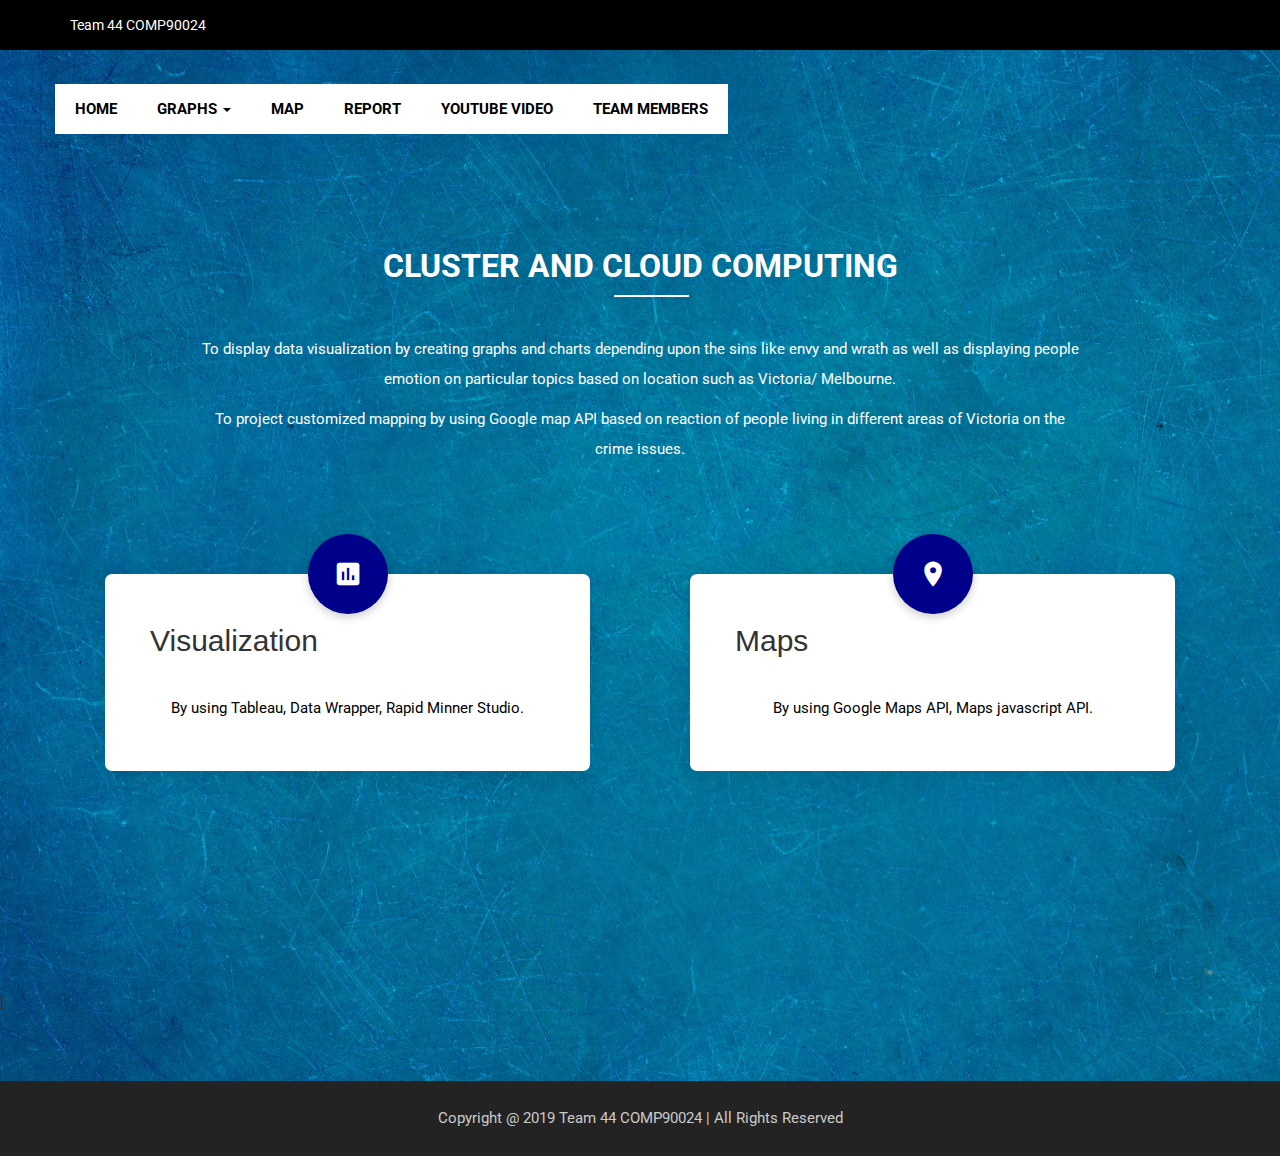
<file: index.html>
<!DOCTYPE html>
<html lang="en">

<head>
    <meta charset="UTF-8">
    <meta name="viewport" content="width=device-width, initial-scale=1">
    <title>Cluster and Cloud Computing</title>

    <link href="https://fonts.googleapis.com/icon?family=Material+Icons" rel="stylesheet">
    <link href="https://fonts.googleapis.com/css?family=Roboto:300,400,500,700,900" rel="stylesheet">

    <link rel="stylesheet" href="css/bootstrap.css">
    <link rel="stylesheet" href="css/font-awesome.min.css">
    <link rel="stylesheet" href="css/owl.carousel.min.css">
    <link rel="stylesheet" href="css/owl.theme.default.min.css">
    <link rel="stylesheet" href="style.css">

</head>

<body background="img/blue 5.jpg" style="background-size:cover">
    <div class="wrapper">
        <header class="header">
            <section class="header-top">
                <div class="container">
                    <div class="row">
                        <div class="col-md-8 col-sm-8 col-xs-12">
                            <div class="contact">
                                <p><span class="phone"><a href="#">Team 44 COMP90024</a></span><span class="email"><a
                                            href="#"></a></span></p>
                            </div>
                        </div>
                    </div>
                </div>
            </section>
            <section class="header-bottom">
                <div class="container">
                    <div class="row">
                        <div class="col-md-5 col-sm-12 col-xs-12">
                            <a href="#">
                            </a>
                        </div>
                        <div class="col-md col-sm col-xs">
                            <div class="menu">
                                <ul class="nav navbar-nav">
                                    <li class="active"><a href="index.html" style="padding-right:20px;padding-left:20px">HOME</a></li>
                                    <!--<li class="active"><a href="7sins.html" style="padding-right:20px;padding-left:20px">SEVEN DEADLY SINS</a></li>-->
                                    <li class="dropdown">
                                        <a href="#" class="dropdown-toggle" data-toggle="dropdown" role="button"
                                            aria-expanded="false" style="padding-right:20px;padding-left:20px">GRAPHS <span class="caret"></span></a>
                                        <ul class="dropdown-menu" style="padding-right:5px; padding-left:5px; text-align: left">
                                            <li><a href="#">Text Tables</a></li>
                                            <li><a href="#">Heat Maps</a></li>
                                            <li><a href="#">Highlight Tables</a></li>
                                            <li><a href="#">Pie Charts</a></li>
                                            <li><a href="#">Horizontal Bars</a></li>
                                            <li><a href="stacked bar.html">Stacked Bars</a></li>
                                            <li><a href="#">Side-by-side Bars</a></li>
                                            <li><a href="#">Tree Maps</a></li>
                                            <li><a href="#">Circle View</a></li>
                                            <li><a href="#">Dual Line</a></li>
                                            <li><a href="#">Dual Combination</a></li>
                                            <li><a href="#">Histogram</a></li>
                                            <li><a href="#">Scatter Plots</a></li>
                                            <li><a href="bubbles.html">Packed Bubbles</a></li>
                                            <li><a href="#">Gnatt Chart</a></li>
                                            <li><a href="#">Bullet Graphs</a></li>
                                        </ul>
                                    </li>
                                    <li><a href="map.html" style="padding-right:20px;padding-left:20px" >MAP</a></li>
                                    <li><a href="report.html" style="padding-right:20px;padding-left:20px">REPORT</a></li>
                                    <li><a href="youtube.html" style="padding-right:20px;padding-left:20px">YOUTUBE VIDEO</a></li>
                                    <li><a href="team.html" style="padding-right:20px;padding-left:20px">TEAM MEMBERS</a></li>
                                </ul>
                            </div>
                        </div>
                    </div>
                </div>
            </section>
        </header>
        <section class="our_activity">
            <h2>CLUSTER AND CLOUD COMPUTING</h2>
            <p class="spacing">To display data visualization by creating graphs and charts depending upon
                the sins like envy and wrath as well as displaying people emotion on
                particular topics based on location such as Victoria/ Melbourne.</p>
            <p class="spacing"> To project customized mapping by using Google map API based on reaction
                of people living in different areas of Victoria on the crime issues.</p>
            <div class="container">
                <div class="row">
                    <div class="col-md-6 col-xs-12">
                        <div class="single-Promo">
                            <div class="promo-icon">
                                <i class="material-icons">insert_chart</i>
                            </div>
                         <h2>Visualization</h2>
                            <p>By using Tableau, Data Wrapper, Rapid Minner Studio.</p>
                        </div>
                    </div>
                    <div class="col-md-6 col-xs-12">
                        <div class="single-Promo">
                            <div class="promo-icon">
                                <i class="material-icons">location_on</i>
                            </div>
                        <h2>         Maps</h2>
                            <p>By using Google Maps API, Maps javascript API.</p>
                        </div>
                    </div>
                </div>
            </div>
        </section>
        <footer class="footer">
            <div class="footer_bottom">]
                <p>Copyright @ 2019 Team 44 COMP90024</a> | All Rights Reserved </p>
            </div>
        </footer>
    </div>
    <script src="js/jquery-3.1.1.min.js"></script>
    <script src="js/animationCounter.js"></script>
    <script src="js/bootstrap.min.js"></script>
    <script src="js/owl.carousel.min.js"></script>
    <script src="js/active.js"></script>
</body>
</html>
</file>
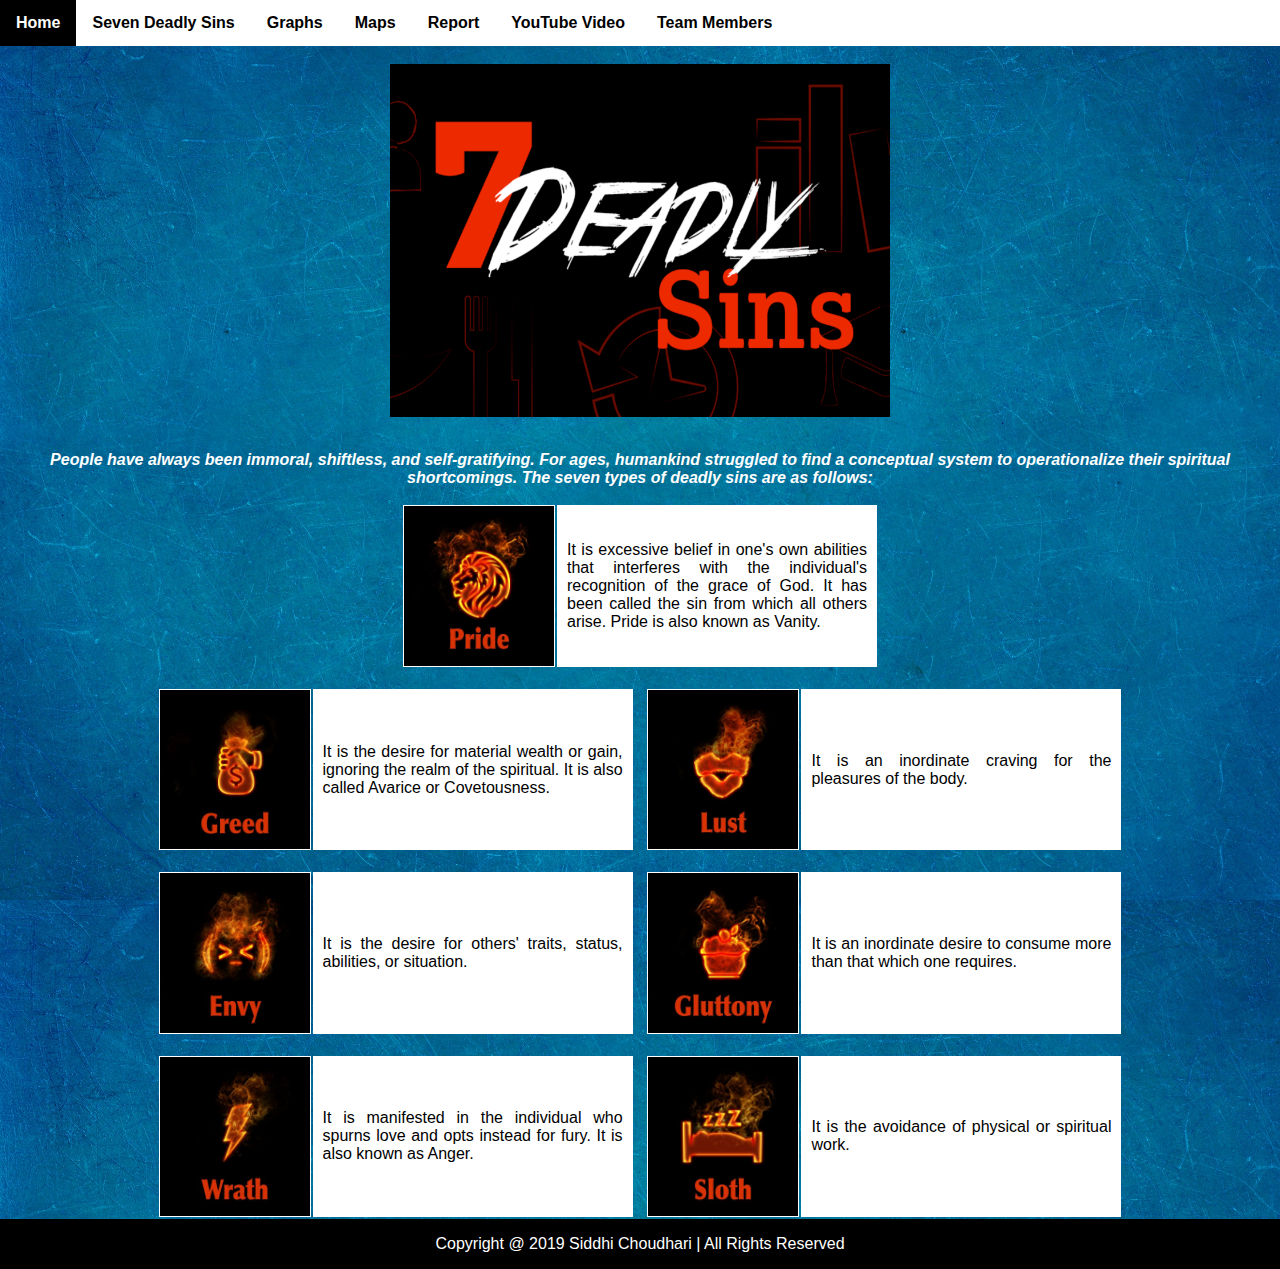
<file: 7sins.html>
<!DOCTYPE html>
<html>
<head>
  <title>Seven Deadly Sins</title>
<meta name="viewport" content="width=device-width, initial-scale=1">
<link rel="stylesheet" href="menubar.css">
<style>
* {box-sizing: border-box}
body {font-family: Verdana, sans-serif; margin:0}
.mySlides {display: none}
img {vertical-align: middle;}

/* Slideshow container */
.slideshow-container {
  max-width: 500px;
  position: relative;
  margin: auto;
}

/* Caption text */
.text {
  color: #f2f2f2;
  font-size: 15px;
  padding: 8px 12px;
  position: absolute;
  bottom: 8px;
  width: 100%;
  text-align: center;
}
/* Fading animation */
.fade {
  -webkit-animation-name: fade;
  -webkit-animation-duration: 1.5s;
  animation-name: fade;
  animation-duration: 1.5s;
}

@-webkit-keyframes fade {
  from {opacity: .4} 
  to {opacity: 1}
}

@keyframes fade {
  from {opacity: .4} 
  to {opacity: 1}
}

</style>
</head>
<body>
  <ul>
    <li><a href="index.html">Home</a></li>
    <li><a href="7sins.html">Seven Deadly Sins</a></li>
    <li class="dropdown">
      <a class="dropbtn">Graphs</a>
      <div class="dropdown-content">
            <a href="#">Text Tables</a>
            <a href="#">Heat Maps</a>
            <a href="#">Highlight Tables</a>
            <a href="#">Pie Charts</a>
            <a href="#">Horizontal Bars</a>
            <a href="stacked bar.html">Stacked Bars</a>
            <a href="#">Side-by-side Bars</a>
            <a href="#">Tree Maps</a>
            <a href="#">Circle View</a>
            <a href="#">Dual Line</a>
            <a href="#">Dual Combination</a>
            <a href="#">Histogram</a>
            <a href="#">Scatter Plots</a>
            <a href="bubbles.html">Packed Bubbles</a>
            <a href="#">Gnatt Chart</a>
            <a href="#">Bullet Graphs</a>
      </div>
    </li>
    <li><a href="map.html">Maps</a></li>
    <li><a href="report.html">Report</a></li>
    <li><a href="youtube.html">YouTube Video</a></li>
    <li><a href="team.html">Team Members</a></li>
  </ul>
  <br \>
<div class="slideshow-container">

<div class="mySlides fade">
  <img src="img/4.png" style="width:100%">
</div>
  
<div class="mySlides fade">
  <img src="img/1.png" style="width:100%">
</div>

<div class="mySlides fade">
  <img src="img/2.png" style="width:100%">
</div>

<div class="mySlides fade">
  <img src="img/3.png" style="width:100%">
</div>
</div>
<br>

<div style="text-align:center">
  <span class="dot" onclick="currentSlide(1)"></span> 
  <span class="dot" onclick="currentSlide(2)"></span> 
  <span class="dot" onclick="currentSlide(3)"></span>
  <span class="dot" onclick="currentSlide(4)"></span> 
</div>
<div align="center">
<p style="color: white"><b><i>People have always been immoral, shiftless, and self-gratifying. For ages, humankind struggled to find a conceptual system to operationalize their spiritual shortcomings. The seven types of deadly sins are as follows:</i></b></p>
<table>
  <tr>
    <td style="background-color:white;"><img src="img/pride.jpg" style="width:150px;"></td>
    <td style="padding-left:10px; padding-right:10px; background-color:white;"><p style="width:300px; text-align: justify">It is excessive belief in one's own abilities that interferes with the individual's recognition of the grace of God. It has been called the sin from which all others arise. Pride is also known as Vanity.</p></td>
</table>
<br \>
<table>
  <tr> 
    <td style="background-color:white;"><img src="img/greed.jpg" style="width:150px;"></td>
    <td style="padding-left:10px; padding-right:10px; background-color:white;"><p style="width:300px; text-align: justify">It is the desire for material wealth or gain, ignoring the realm of the spiritual. It is also called Avarice or Covetousness.</p></td>
    <td>&nbsp;&nbsp;</td>
    <td style="background-color:white;"><img src="img/lust.jpg" style="width:150px;"></td>
    <td style="padding-left:10px; padding-right:10px; background-color:white;"><p style="width:300px; text-align: justify">It is an inordinate craving for the pleasures of the body.</p></td>  
  </tr>
</table>
<br \>
<table>
  <tr> 
    
    <td style="background-color:white;"><img src="img/envy.jpg" style="width:150px;"></td>
    <td style="padding-left:10px; padding-right:10px; background-color:white;"><p style="width:300px; text-align: justify">It is the desire for others' traits, status, abilities, or situation.</p></td>
    <td>&nbsp;&nbsp;</td>
    <td style="background-color:white;"><img src="img/gluttony.jpg" style="width:150px;"></td>
    <td style="padding-left:10px; padding-right:10px; background-color:white;"><p style="width:300px; text-align: justify">It is an inordinate desire to consume more than that which one requires.</p></td>
  </tr>
</table>
<br \>
  <table>
  <tr> 
    <td style="background-color:white;"><img src="img/wrath.jpg" style="width:150px;"></td>
    <td style="padding-left:10px; padding-right:10px; background-color:white;"><p style="width:300px; text-align: justify">It is manifested in the individual who spurns love and opts instead for fury. It is also known as Anger.</p></td>
    <td>&nbsp;&nbsp;</td>
    <td style="background-color:white;"><img src="img/sloth.jpg" style="width:150px;"></td>
    <td style="padding-left:10px; padding-right:10px; background-color:white;"><p style="width:300px; text-align: justify">It is the avoidance of physical or spiritual work.</p></td>
    </tr>
  </tr>
</table>
</div>

<script>
var slideIndex = 0;
showSlides();

function showSlides() {
  var i;
  var slides = document.getElementsByClassName("mySlides");
  var dots = document.getElementsByClassName("dot");
  for (i = 0; i < slides.length; i++) {
    slides[i].style.display = "none";  
  }
  slideIndex++;
  if (slideIndex > slides.length) {slideIndex = 1}    
  for (i = 0; i < dots.length; i++) {
    dots[i].className = dots[i].className.replace(" active", "");
  }
  slides[slideIndex-1].style.display = "block";  
  dots[slideIndex-1].className += " active";
  setTimeout(showSlides, 2000); // Change image every 2 seconds
}
</script>
</body>
<footer class="footer">
    <p>Copyright @ 2019 Siddhi Choudhari</a> | All Rights Reserved </p>
</footer>
</html>
</file>
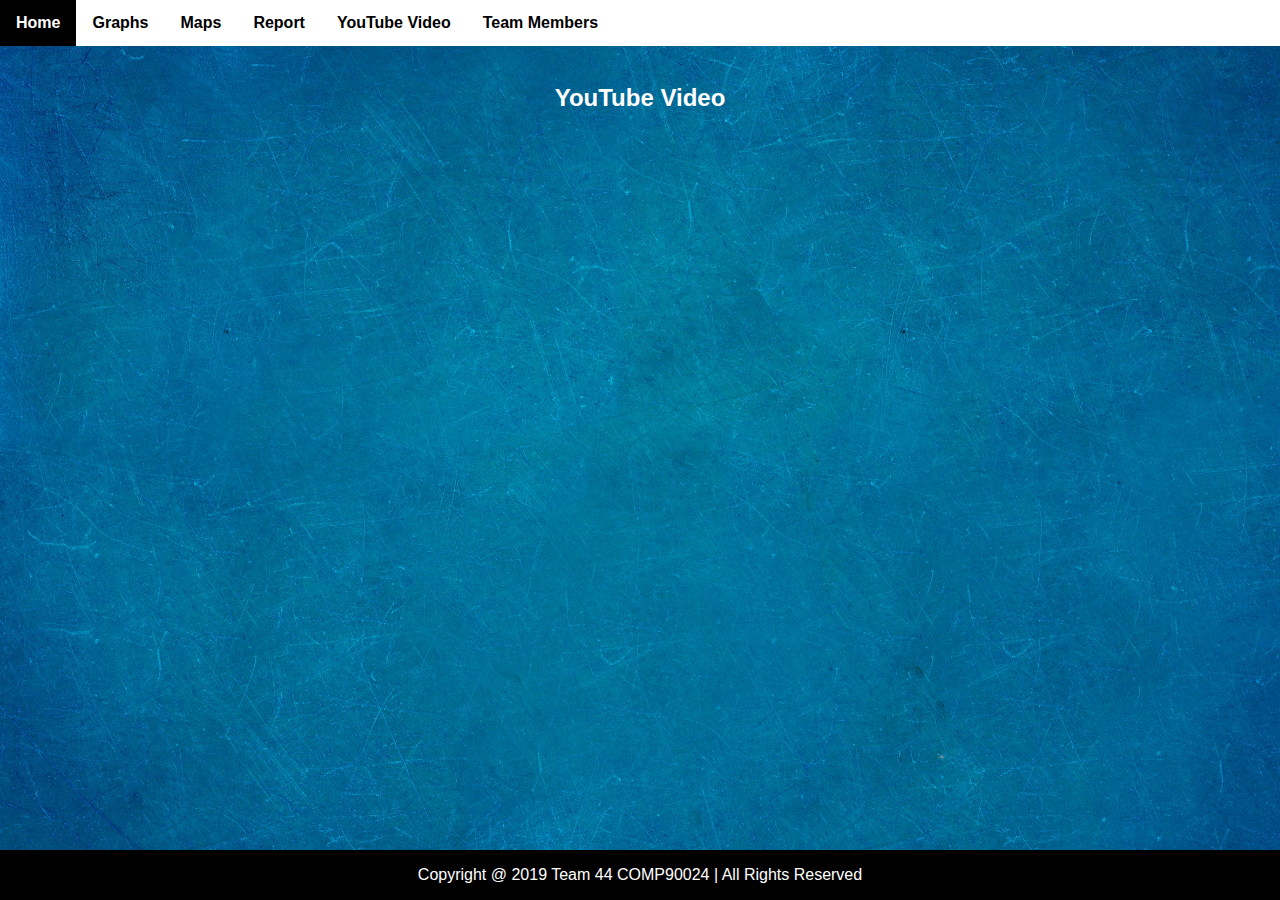
<file: youtube.html>
<!DOCTYPE html>
<html>
<head>
  <title>YouTube Video</title>
<meta name="viewport" content="width=device-width, initial-scale=1">
<link rel="stylesheet" href="menubar.css">
</head>
<body>
  <ul>
    <li><a href="index.html">Home</a></li>
    <!--<li><a href="7sins.html">7 Deadly Sins</a></li>-->
    <li class="dropdown">
      <a class="dropbtn">Graphs</a>
      <div class="dropdown-content">
            <a href="#">Text Tables</a>
            <a href="#">Heat Maps</a>
            <a href="#">Highlight Tables</a>
            <a href="#">Pie Charts</a>
            <a href="#">Horizontal Bars</a>
            <a href="stacked bar.html">Stacked Bars</a>
            <a href="#">Side-by-side Bars</a>
            <a href="#">Tree Maps</a>
            <a href="#">Circle View</a>
            <a href="#">Dual Line</a>
            <a href="#">Dual Combination</a>
            <a href="#">Histogram</a>
            <a href="#">Scatter Plots</a>
            <a href="bubbles.html">Packed Bubbles</a>
            <a href="#">Gnatt Chart</a>
            <a href="#">Bullet Graphs</a>
      </div>
    </li>
    <li><a href="map.html">Maps</a></li>
    <li><a href="report.html">Report</a></li>
    <li><a href="youtube.html">YouTube Video</a></li>
    <li><a href="team.html">Team Members</a></li>
  </ul>
  <br \>
  <div align="center">
      <h2>YouTube Video</h2>
      <br \>
  <iframe width="727" height="409" src="https://www.youtube.com/embed/DXt-rXDu9M8" frameborder="0" allowfullscreen></iframe>
  </div>
<br \>

  </body>
  <footer class="footer">
        <p>Copyright @ 2019 Team 44 COMP90024</a> | All Rights Reserved </p>
    </footer>
  </html>
</file>
<file: style.css>
.header .header-top {
    background:  black none repeat scroll 0 0;
    height: 50px;
}

.contact>p {
    line-height: 50px;
    margin: 0;
    padding: 0;
}

.header .header-top .contact p a {
    color: #fff;
    font-size: 14px;
    font-weight: 400;
    text-decoration: none;
    font-family: 'Roboto', sans-serif;
}

.header .header-top .contact p span {
    margin-right: 45px;
}
.header .header-top .join-us p a {
    background: #089549 none repeat scroll 0 0;
    color: #fff;
    float: left;
    font-size: 15px;
    font-weight: 500;
    padding: 0 40px;
    text-decoration: none;
    font-family: 'Roboto', sans-serif;
}

.header .header-bottom .menu {
    margin: 34px 0;
}

.header .header-bottom .menu ul {
    float: left;
}

.header .header-bottom .menu ul li a {
    color: black;
    font-family: "Roboto", sans-serif;
    font-size: 15px;
    font-weight: bold;
    margin-right: 0;
    padding-left: 40px;
    padding-right: 0;
    background-color: white;
    
}

.nav>li>a:hover,
.nav>li>a:focus {
    color: black;
    background-color: transparent;
}

.main-logo {
    margin: 29px 0;
}

.main-logo>img {
    display: inline-block;
}

.main-logo>h2 {
    display: inline-block;
    font-size: 20px;
    font-weight: bold;
    margin-left: 11px;
    color: #01d262;
}

.wrapper section>h2 {
    color: white;
    font-family: "Roboto", sans-serif;
    font-size: 32px;
    font-weight: 700;
    margin: 115px auto 50px;
    position: relative;
    text-transform: uppercase;
    width: 100%;
    text-align: center;
    margin: 115px 0 50px;
}

.wrapper section>h2::before {
    background: white none repeat scroll 0 0;
    bottom: -13px;
    content: "";
    height: 2px;
    left: 48%;
    position: absolute;
    width: 75px;
    margin: 0 auto;
}

.wrapper section>p {
    font-family: "Roboto", sans-serif;
    font-size: 15px;
    font-weight: 400;
    line-height: 30px;
    text-align: center;
}

.our_activity {
    margin-bottom: 140px;
}

.our_activity .single-Promo {
    border-radius: 7px;
    box-shadow: 0 5px 20px 0 rgba(0, 0, 0, 0.1);
    margin: 100px 35px 0;
    padding: 40px 45px;
    position: relative;
    background: white;
}

.our_activity .single-Promo .promo-icon {
    left: 0;
    position: absolute;
    text-align: center;
    top: -40px;
    width: 100%;
}

.our_activity .single-Promo h2 {
    border-radius: 60px;
    margin: 10px auto 38px;
    position: relative;
    width: -moz-fit-content;
}

.our_activity .single-Promo h2::before {
    background: white none repeat scroll 0 0;
    bottom: -5px;
    content: "";
    height: 2px;
    left: 20%;
    position: absolute;
    width: 60%;
}

.our_activity .single-Promo h2 a {
    text-decoration: none;
    font-family: "Roboto", sans-serif;
    font-size: 22px;
    font-weight: 500;
    color: white;
}

.our_activity .single-Promo p {
    color: black;
    font-family: "Roboto", sans-serif;
    font-size: 15px;
    font-weight: 400;
    line-height: 26px;
    text-align: center;
}

.our_activity .single-Promo i {
    border: 0 solid #000;
    border-radius: 50%;
    box-shadow: 0 3px 10px 0 rgba(0, 0, 0, 0.2);
    font-size: 30px;
    padding: 25px;
    text-align: center;
    background: darkblue;
    color: white;
}
.footer {
    background: transparent;
    padding-top: 80px
}
.footer .footer_bottom p {
    background: #232323 none repeat scroll 0 0;
    color: #cacaca;
    font-family: "Roboto", sans-serif;
    font-size: 15px;
    font-weight: 400;
    height: 75px;
    line-height: 75px;
    margin: 70px 0 0;
    padding: 0;
    text-align: center;
    left: 0;
    bottom: 0;
    width: 100%;
}
.spacing{
    padding-left: 200px;
    padding-right: 200px;
    color: white;
}
</file>
<file: menubar.css>
html{
  height: 100%;
}

body{
  position: relative;
  min-height: 100%;
  padding: 0;
  margin: 0;
  background-image: url(img/blue\ 5.jpg);
  background-size: cover;
}

body::after {
  content: '';
  display: block;
  height: 50px;
}

ul {
    list-style-type: none;
    margin: 0;
    padding: 0;
    overflow: hidden;
    background-color: white;
  }
  
  li {
    float: left;
  }
  
  li a, .dropbtn {
    display: inline-block;
    color: black;
    text-align: center;
    padding: 14px 16px;
    text-decoration: none;
    font-weight: bold;
  }
  
  li a:hover, .dropdown:hover .dropbtn {
    background-color:black;
    color: white;
 }
  
  li.dropdown {
    display: inline-block;
  }
  
  .dropdown-content {
    display: none;
    position: absolute;
    background-color: #f9f9f9;
    min-width: 160px;
    box-shadow: 0px 8px 16px 0px rgba(0,0,0,0.2);
    z-index: 1;
  }
  
  .dropdown-content a {
    color: black;
    padding: 12px 16px;
    text-decoration: none;
    display: block;
    text-align: left;
  }
  
  .dropdown-content a:hover {background-color: black; color: white;}
  
  .dropdown:hover .dropdown-content {
    display: block;
  }

  .spacing{
    padding-left: 200px;
    padding-right: 200px;
}

body {font-family: Verdana, sans-serif; margin:0}

footer{
  color: white;
  text-align: center;
  background-color: black;
  position: absolute;
  bottom: 0;
  width: 100%;
  height: 50px ;
  position: absolute
}
h2{
  color:white;
}
</file>
